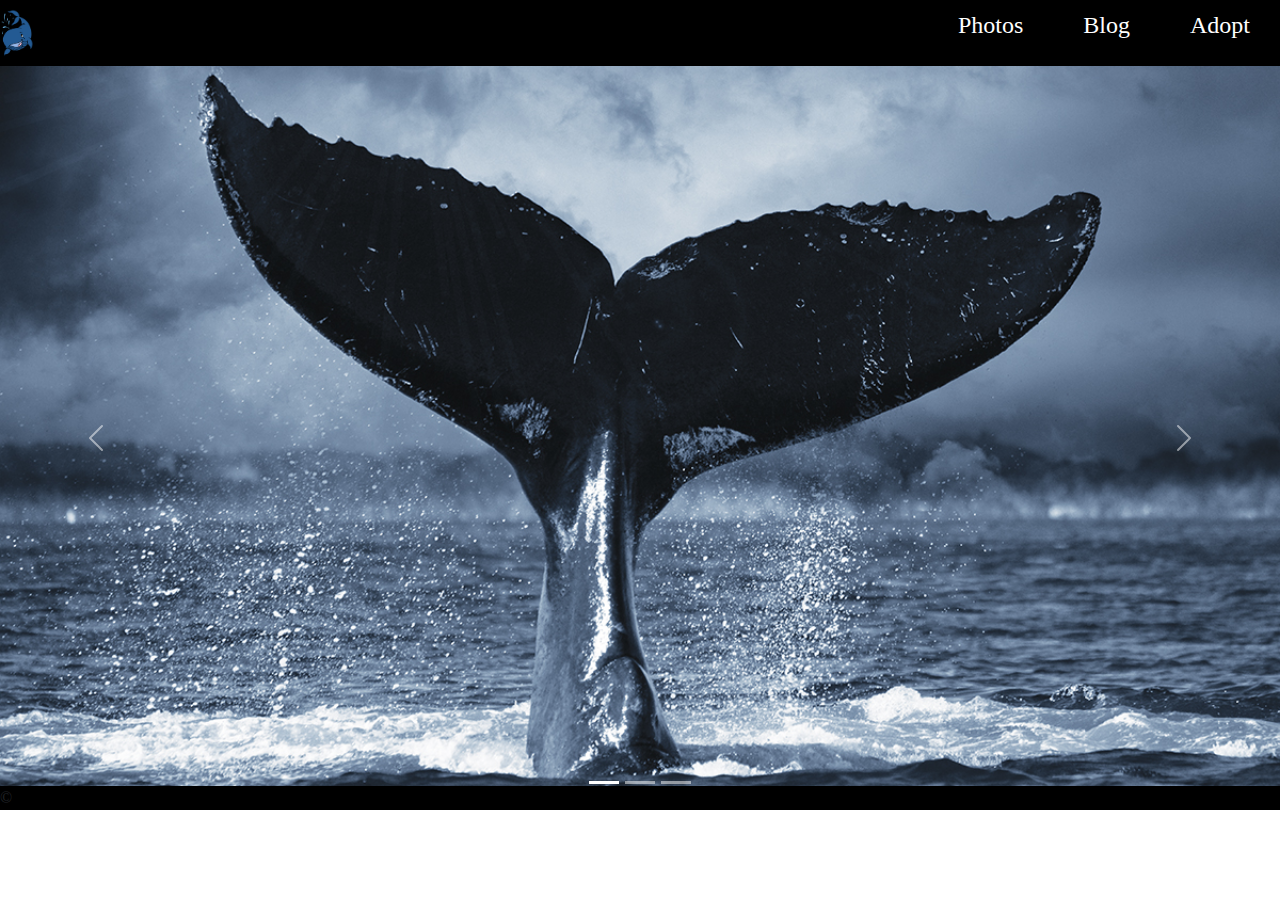
<file: index.html>
<!DOCTYPE html>
<html lang="en">

<head>
    <meta charset="UTF-8">
    <meta name="viewport" content="width=device-width, initial-scale=1.0">
    <title>Whales</title>
    <link href="https://cdn.jsdelivr.net/npm/bootstrap@5.3.3/dist/css/bootstrap.min.css" rel="stylesheet" integrity="sha384-QWTKZyjpPEjISv5WaRU9OFeRpok6YctnYmDr5pNlyT2bRjXh0JMhjY6hW+ALEwIH" crossorigin="anonymous">
    <link rel="stylesheet" href="./styles/styles.css">
</head>
<body id="white">
    <nav>
    <img src="./images/clip.png" alt="logo" id="logos">
        <ul>
            <li><a href="index.html"></P>Photos</a></li>
            <li><a href="blog.html">Blog</a></li>
            <li><a href="adopt.html">Adopt</a></li>
        </ul>
    </nav>
    <script src="https://cdn.jsdelivr.net/npm/bootstrap@5.3.3/dist/js/bootstrap.bundle.min.js" integrity="sha384-YvpcrYf0tY3lHB60NNkmXc5s9fDVZLESaAA55NDzOxhy9GkcIdslK1eN7N6jIeHz" crossorigin="anonymous"></script>
    <div id="carouselExampleIndicators" class="carousel slide">
        <div class="carousel-indicators">
          <button type="button" data-bs-target="#carouselExampleIndicators" data-bs-slide-to="0" class="active" aria-current="true" aria-label="Slide 1"></button>
          <button type="button" data-bs-target="#carouselExampleIndicators" data-bs-slide-to="1" aria-label="Slide 2"></button>
          <button type="button" data-bs-target="#carouselExampleIndicators" data-bs-slide-to="2" aria-label="Slide 3"></button>
        </div>
        <div class="carousel-inner">
          <div class="carousel-item active">
            <img src="./images/highp.jpg" class="d-block w-100" alt="...">
          </div>
          <div class="carousel-item">
            <img src="./images/R.jpg" class="d-block w-100" alt="...">
          </div>
          <div class="carousel-item">
            <img src="./images/whale5.jpg" class="d-block w-100" alt="...">
          </div>
        </div>
        <button class="carousel-control-prev" type="button" data-bs-target="#carouselExampleIndicators" data-bs-slide="prev">
          <span class="carousel-control-prev-icon" aria-hidden="true"></span>
          <span class="visually-hidden">Previous</span>
        </button>
        <button class="carousel-control-next" type="button" data-bs-target="#carouselExampleIndicators" data-bs-slide="next">
          <span class="carousel-control-next-icon" aria-hidden="true"></span>
          <span class="visually-hidden">Next</span>
        </button>
 <footer>&copy;</footer>
</body>
</html>
</file>
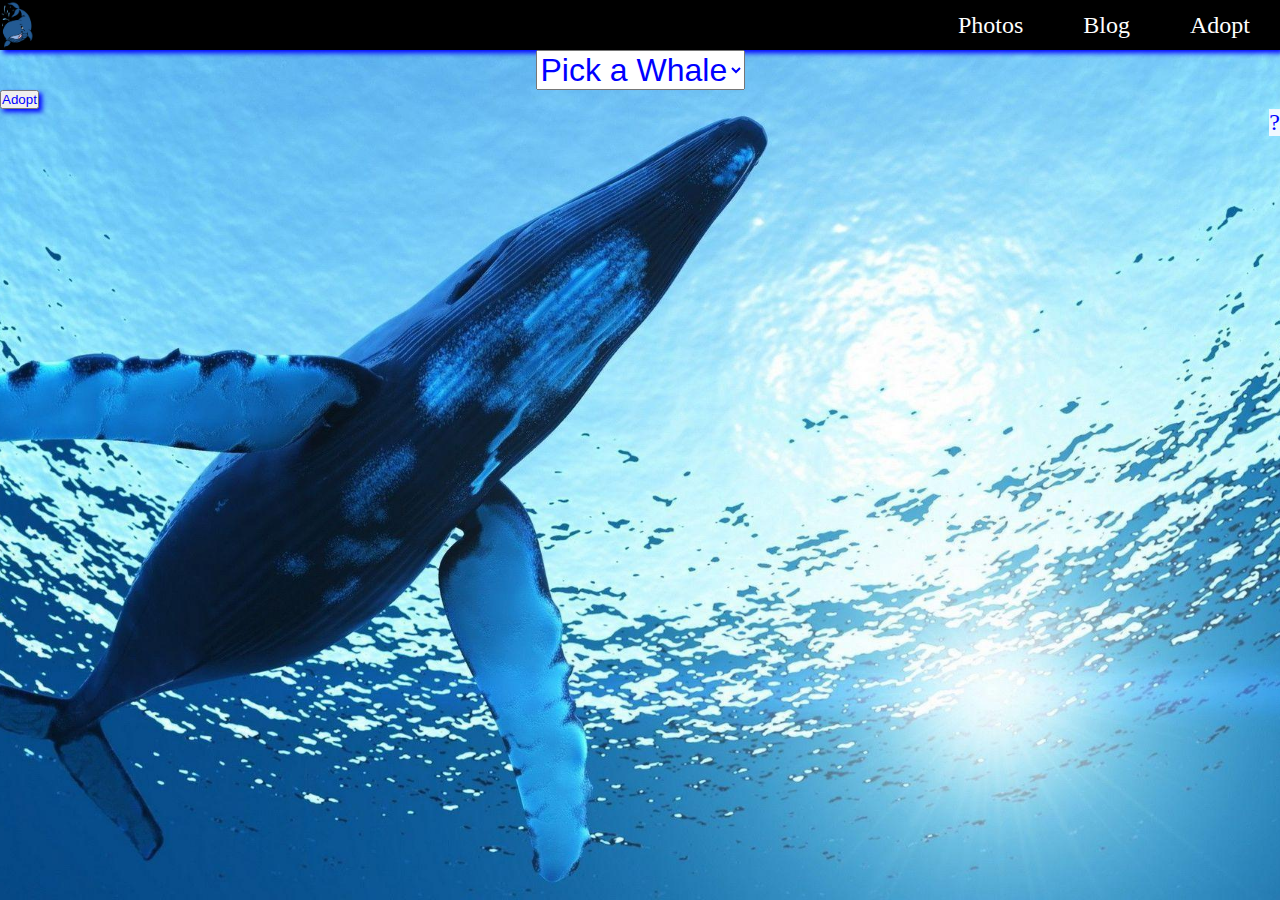
<file: adopt.html>
<!DOCTYPE html>
<html lang="en">
<head>
    <meta charset="UTF-8">
    <meta name="viewport" content="width=device-width, initial-scale=1.0">
    <title>Adopt a Wale</title>
    <link rel="stylesheet" href="./styles/styles.css">
    <script src="./javascript/wale.js"></script>
</head>
<body>
    <nav>
    <img src="./images/clip.png" alt="logo" id="logos">
        <ul>
            <li><a href="index.html"></P>Photos</a></li>
            <li><a href="blog.html">Blog</a></li>
            <li><a href="adopt.html">Adopt</a></li>
        </ul>
    </nav>
    <article>
        <select id="wales"></select>
    </article>
    <button id="adoptme">Adopt</button>
    <aside>
        <div id="output">?</div>
        <img id="photo">
        <div id="detail"></div>
    </aside>
</body>
<script>
//kindOf.forEach(w => console.log(w.name, w.type))
kindOf.forEach(w =>{
    const opt = document.createElement("option")
    opt.classList.add("card")
    opt.innerText = w.name
    wales.appendChild(opt)
} )
wales.addEventListener("change", e => {
    const wale = kindOf.find(w => w.name === wales.value);
    output.innerText = wale.type;
    photo.src = wale.image;
    detail.innerHTML = ""
    detail.innerHTML = wale.detail.map(s => `<li>${s}</li>`).join("")
}) 




</script>
</html>
</file>
<file: styles/styles.css>
*{
    margin: 0;
    padding: 0;
}
body{
    min-height: 100vh;
    background-image: url(../images/wale.jpg);
    background-size: cover;
    background-repeat: no-repeat;
    background-position: center;
    font-family: Georgia, 'Times New Roman', Times, serif;
}
nav{
    background-color:black;
    box-shadow: 3px 3px 5px blue;
    display: flex;
    flex-direction: row;
    align-items: center;
}
nav ul{
    width: 100%;
    list-style: none;
    display: flex;
    justify-content: flex-end;
    align-items: center;
    font-size: x-large;
}
nav li{
    height: 50px;
}
nav a{
    height: 100%;
    padding: 0 30px;
    text-decoration: none;
    display: flex;
    align-items: center;
    color: white;
}
nav a:hover{
    background-color: lightskyblue;
}
aside{
    float: right;
}
#photo{
    /* margin-left: 125vh; */
    border-color: lightskyblue;
    border-radius: 0;
    display: flex;
    align-items: center;
    box-shadow: 3px 3px 5px black;
}
#bio{
    background-color: aliceblue;
    box-shadow: 2px 2px 3px blue;
    width: 300px;
}
#logos{
    height: 3rem;
  align-items:center
}
#talk{
    font-size:xx-large;
font-family: 'Gill Sans', 'Gill Sans MT', Calibri, 'Trebuchet MS', sans-serif;
}
#bios{
    background-color: aliceblue;
    box-shadow: 2px 2px 3px blue;
    width: 300px;
    float: right;
   
}
select, option{
    font-size: 2rem;
    color: blue;
    font-family:'Gill Sans', 'Gill Sans MT', Calibri, 'Trebuchet MS', sans-serif
}
article{
    text-align: center;
}
aside{
    font-size: x-large;
    color: blue;
    background-color: aliceblue;
}
#white{
    background-image: none;
}
#adoptme{
    align-items: center;
    box-shadow: 3px 3px 5px;
    color: blue;
    display: flex;
    align-content: center;
}
footer{
    background-color: black;
    border: 2px 2px 3px solid black;
background-size: contain;
}
</file>
